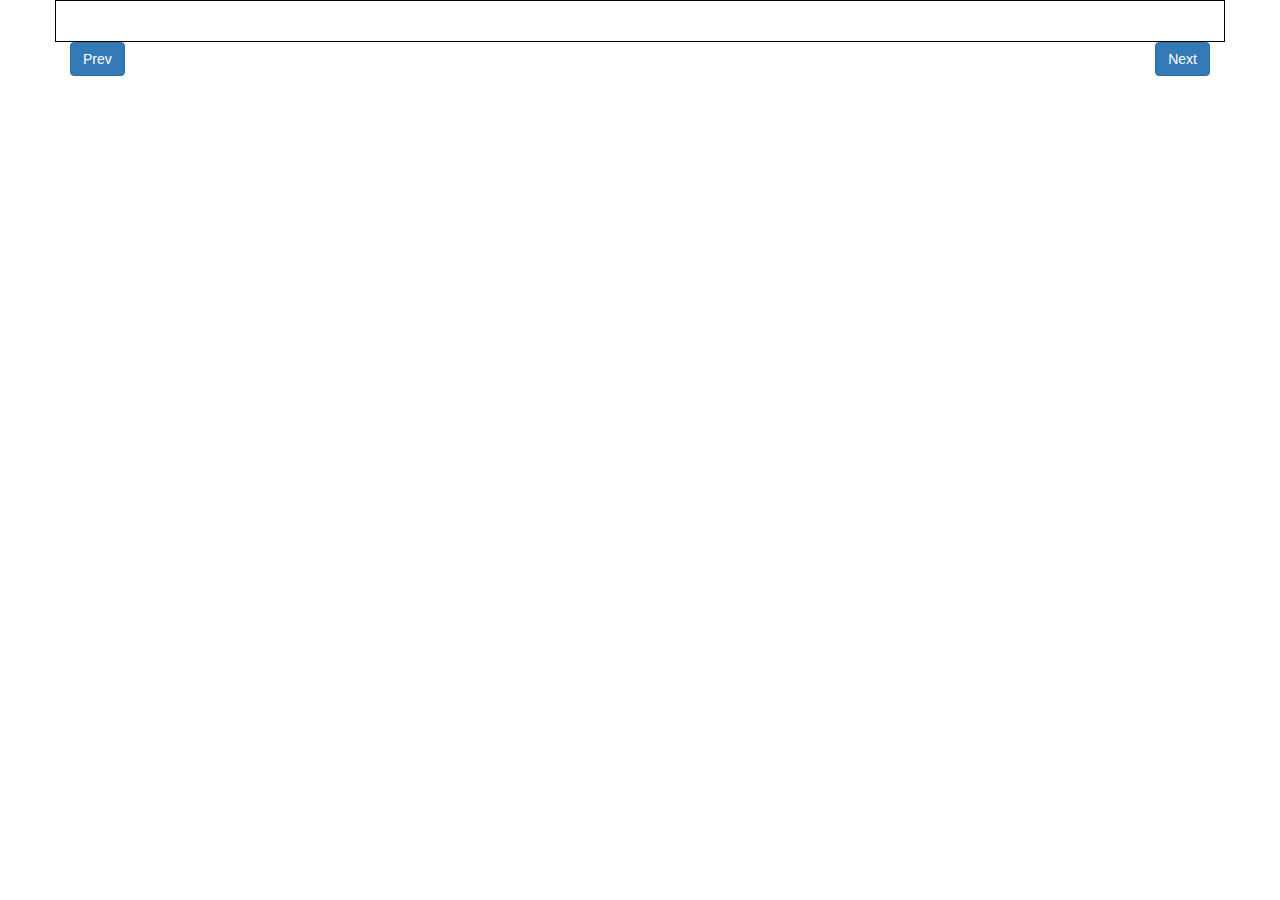
<file: quiz/index.html>
<!DOCTYPE html>
    <!-- modifed from 
Laurence Svekis JavaScript Dynamic Quiz Application -->
<html lang="en">
<head>
    <meta charset="utf-8">
    <title>Quiz Builder</title>
    <!-- Latest compiled and minified CSS -->
    <link rel="stylesheet" href="https://maxcdn.bootstrapcdn.com/bootstrap/3.3.7/css/bootstrap.min.css" integrity="sha384-BVYiiSIFeK1dGmJRAkycuHAHRg32OmUcww7on3RYdg4Va+PmSTsz/K68vbdEjh4u" crossorigin="anonymous">
    <style>
        .quiz{
        border: 1px solid black;
        padding: 20px;
        }
        .MyQ{
            font-size: 24px;
            font-weight: bold;
            padding: 10px;
        }
        .selAnswer{
            background-color: cadetblue;
            color: white;
        }
        .btnAns{
            border: 1px solid #ddd;
            padding: 10px;
            text-align: center;
            display: block;
            font-size: 16px;
        }
        .btnAns:Hover{
            background-color: cornflowerblue;
            color: azure;
            }
        .endScore{
            font-size: 20px;
        }
    </style>
</head>
<body>
    <div class="container">
        <div class="row quiz">
            <div id ="output"></div>
        </div>
        <div class="row">
            <div class="col-sm-6"><div id="btnPre" class="btn btn-primary pull-left">Prev</div></div>
            <div class="col-sm-6"><div id="btnNxt" class="btn btn-primary pull-right">Next</div></div>
        </div>
    </div>
    <script src= "script.js"> </script>
    <script>
        function quiz(){
            var score=document.getElementById("score").innerHTML;
            window.location.href="send.php?score=" + score;
            
        }
    
    </script>
    
    </body>
</html>
</file>
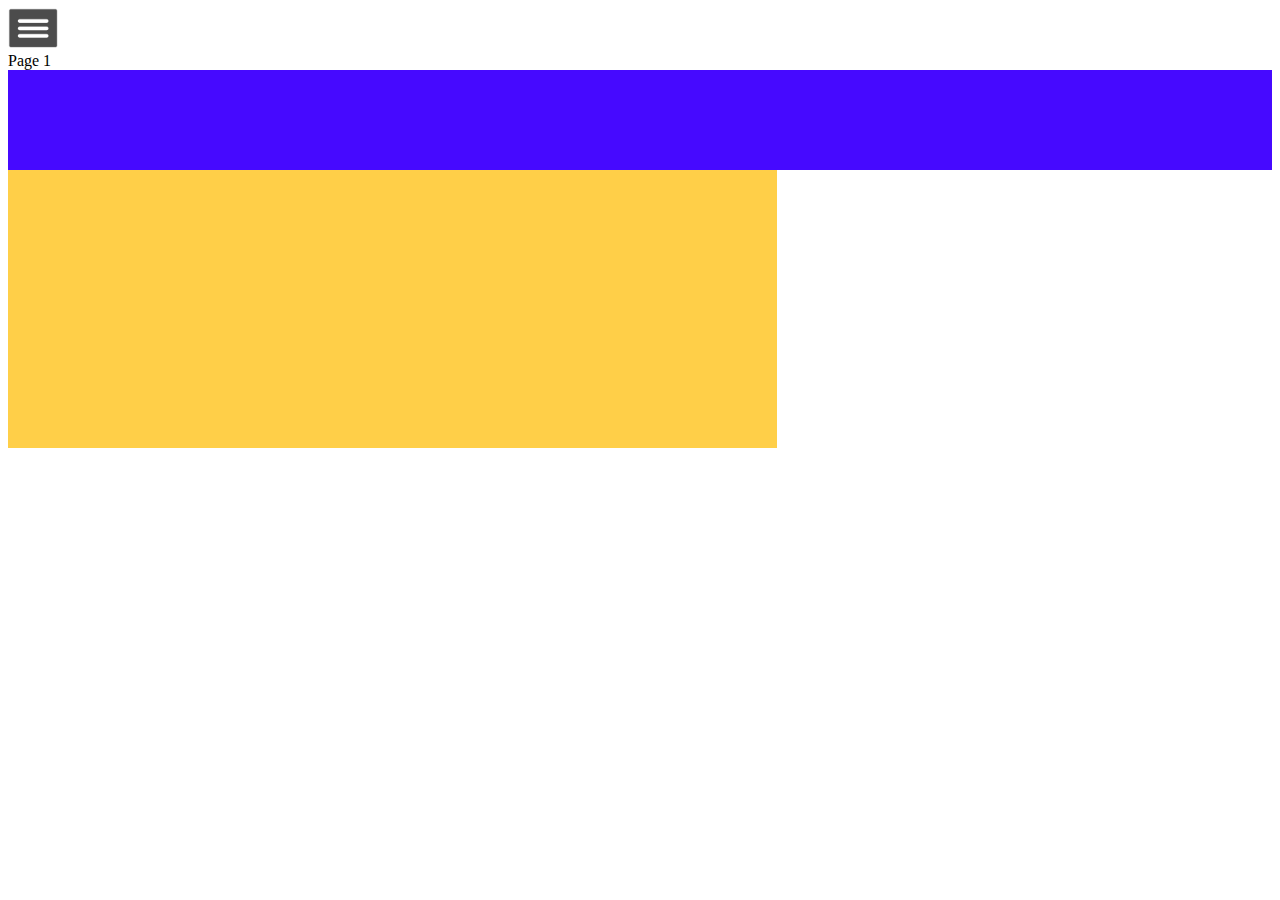
<file: 1.html>
<!DOCTYPE html>
<html>

<head>
    <meta charset="UTF-8">
    <!-- generator meta tag -->
    <!-- leave this for stats and Silex version check -->
    <meta name="generator" content="Silex v2.2.7">
    <!-- End of generator meta tag -->
    <script type="text/javascript" src="//editor.silex.me/static/2.7/jquery.js" data-silex-static=""></script>
    <script type="text/javascript" src="//editor.silex.me/static/2.7/jquery-ui.js" data-silex-static=""></script>
    <script type="text/javascript" src="//editor.silex.me/static/2.7/pageable.js" data-silex-static=""></script>
    <script type="text/javascript" src="//editor.silex.me/static/2.7/front-end.js" data-silex-static=""></script>
    <link rel="stylesheet" href="//editor.silex.me/static/2.7/normalize.css" data-silex-static="">
    <link rel="stylesheet" href="//editor.silex.me/static/2.7/front-end.css" data-silex-static="">

    <style type="text/css" class="silex-style"></style>
    <script type="text/javascript" class="silex-script"></script>
    <style class="silex-inline-styles" type="text/css">
        .body-initial {
            background-color: rgba(255, 255, 255, 1);
        }
        
        .silex-id-1493675769127-2 {
            top: 100px;
            left: NaNpx;
        }
        
        .silex-id-1493675769127-1 {
            min-height: 100px;
            background-color: rgba(70, 9, 255, 1);
        }
        
        .silex-id-1493675720776-0 {
            min-height: 278px;
            width: 769px;
            background-color: rgba(255, 207, 72, 1);
            top: 203px;
            left: 192px;
        }
    </style>
    <title></title>
    <script type="text/javascript" class="silex-json-styles">
        [{"desktop":{"body-initial":{"background-color":"rgba(255,255,255,1)"},"silex-id-1474394621033-3":{"min-height":"600px","top":"5px","left":"0px"},"silex-id-1474394621032-2":{"min-height":"100px","background-color":"rgb(255, 255, 255)"},"silex-id-1474394605264-1":{"min-height":"100px","width":"100px","top":"100px","left":"100px"},"silex-id-1474394605263-0":{"min-height":"100px","background-color":"transparent"},"silex-id-1442914737143-3":{"min-height":"36px","width":"960px","top":"37px","left":"1px"},"silex-id-1493675720776-0":{"min-height":"278px","width":"769px","background-color":"rgba(255,215,72,1)","top":"203px","left":"192px"},"silex-id-1493675769127-1":{"min-height":"100px","background-color":"rgba(70,9,255,1)"},"silex-id-1493675769127-2":{"top":"100px","left":"NaNpx"}},"mobile":{},"componentData":{}}]
    </script>






    <style id="current-page-style">
        .page-page-1 {
            display: inherit;
        }
    </style>
    <!-- Silex HEAD tag do not remove -->
    <!-- End of Silex HEAD tag do not remove -->
</head>

<body data-silex-id="body-initial" class="body-initial silex-runtime" data-silex-type="container">
    <div class="silex-pages">
        <div data-silex-type="image" class="editable-style silex-id-hamburger-menu image-element menu-button prevent-draggable prevent-resizable" data-silex-id="silex-id-hamburger-menu">
            <img alt="open mobile menu" src="[data-uri]"
                class="silex-element-content">
        </div>

        <a id="page-page-1" data-silex-type="page" class="page-element page-link-active">Page 1</a></div>
















    <div data-silex-type="container" class="prevent-draggable container-element website-min-width editable-style silex-id-1493675769127-2 section-element" data-silex-id="silex-id-1493675769127-2">
        <div data-silex-type="container" class="editable-style silex-element-content website-width silex-id-1493675769127-1 silex-container-content container-element prevent-draggable" data-silex-id="silex-id-1493675769127-1"></div>
    </div>
    <div data-silex-type="container" class="editable-style silex-id-1493675720776-0 container-element" data-silex-id="silex-id-1493675720776-0"></div>
</body>

</html>
</file>
